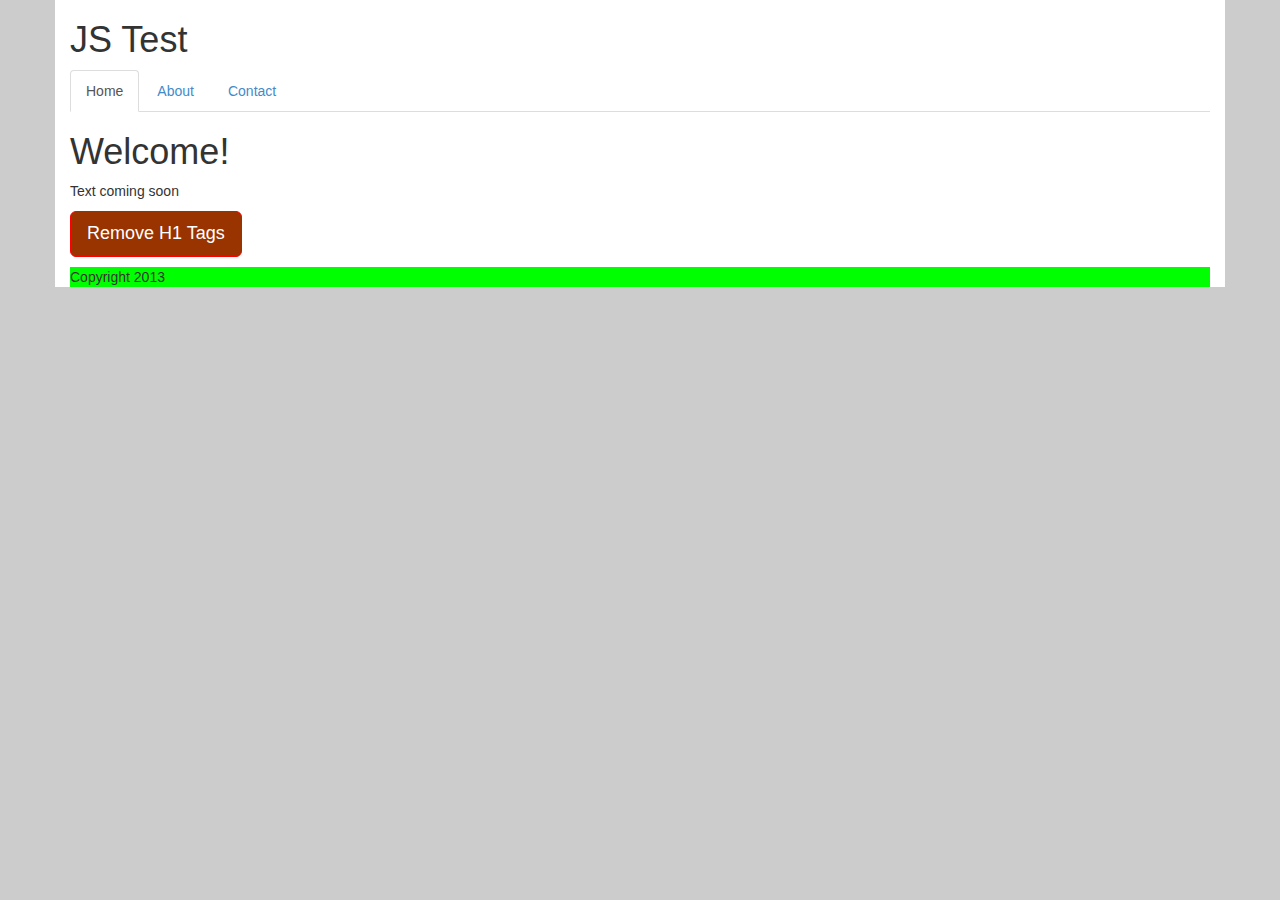
<file: index.html>
<!DOCTYPE html PUBLIC "-//W3C//DTD XHTML 1.0 Transitional//EN" "http://www.w3.org/TR/xhtml1/DTD/xhtml1-transitional.dtd">
<html xmlns="http://www.w3.org/1999/xhtml">
<head>
<meta http-equiv="Content-Type" content="text/html; charset=utf-8" />
<title>JS Test</title>
<link href="resources/bootstrap/css/bootstrap.min.css" rel="stylesheet" type="text/css" />
<link href="css/main.css" rel="stylesheet" type="text/css" />
<script src="resources/jquery-1.10.2.min.js"></script>
<script src="resources/bootstrap/js/bootstrap.min.js"></script>
<script src="js/main.js"></script>
</head>

<body>
<div id="page" class="container">
	<div id="header">
    	<h1 id="logo">JS Test</h1>
        <ul id="navigation" class="nav nav-tabs">
        	<li class="active"><a href="index.html">Home</a></li>
            <li><a href="about.html">About</a></li>
            <li><a href="contact.html">Contact</a></li>
        </ul>
    </div>
    <div id="main">
    	<h1>Welcome!</h1>
        <p>Text coming soon</p>
        <p><a href="#" id="btremove" class="btn btn-primary btn-lg">Remove H1 Tags</a></p>
    </div>
    <div id="footer">Copyright 2013</div>
</div>
</body>
</html>
</file>
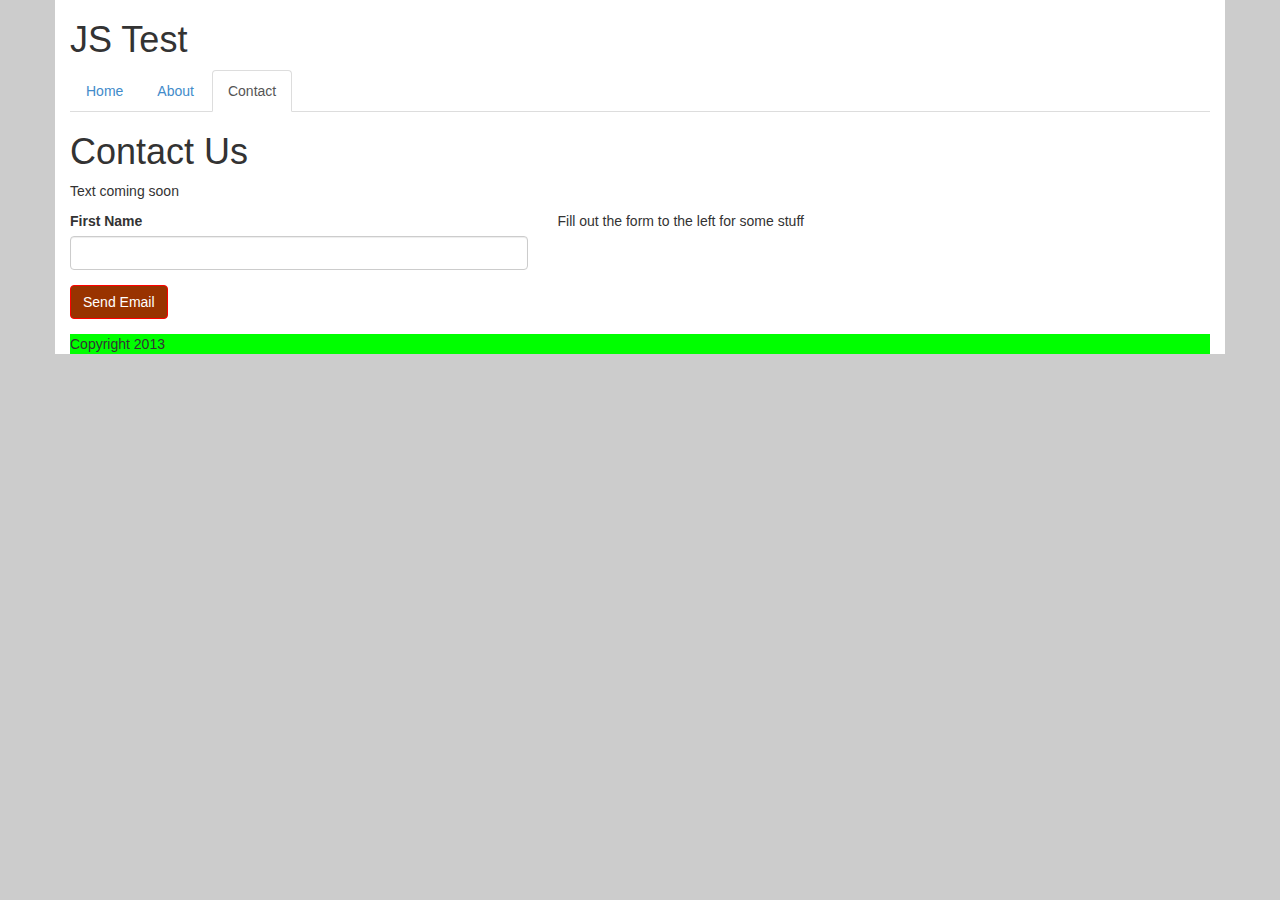
<file: contact.html>
<!DOCTYPE html PUBLIC "-//W3C//DTD XHTML 1.0 Transitional//EN" "http://www.w3.org/TR/xhtml1/DTD/xhtml1-transitional.dtd">
<html xmlns="http://www.w3.org/1999/xhtml">
<head>
<meta http-equiv="Content-Type" content="text/html; charset=utf-8" />
<title>JS Test</title>
<link href="resources/bootstrap/css/bootstrap.min.css" rel="stylesheet" type="text/css" />
<link href="css/main.css" rel="stylesheet" type="text/css" />
<script src="resources/jquery-1.10.2.min.js"></script>
<script src="resources/bootstrap/js/bootstrap.min.js"></script>
<script src="js/main.js"></script>
</head>

<body>
<div id="page" class="container">
  <div id="header">
    <h1 id="logo">JS Test</h1>
    <ul id="navigation" class="nav nav-tabs">
      <li><a href="index.html">Home</a></li>
      <li><a href="about.html">About</a></li>
      <li class="active"><a href="contact.html">Contact</a></li>
    </ul>
  </div>
  <div id="main">
    <h1>Contact Us</h1>
    <p>Text coming soon</p>
    <div class="row">
      <div class="col-xs-5">
        <form>
          <div class="form-group">
            <label>First Name</label>
            <input type="text" name="fname" class="form-control" />
          </div>
          <div class="form-group">
          	<input type="submit" value="Send Email" class="btn btn-primary" />
          </div>
        </form>
      </div>
      <div class="col-xs-7">
      	<p>Fill out the form to the left for some stuff</p>
      </div>
    </div>
  </div>
  <div id="footer">Copyright 2013</div>
</div>
</body>
</html>
</file>
<file: css/main.css>
body {
	background-color: #CCC;
}
#page {
	background-color: #FFF;
}
.btn-primary{
	background-color: #930;
	border:solid 1px #ff0000;
}
.btn-primary:hover{
	background-color:#FF0000;
	border:solid 1px #FF0000;
}
</file>
